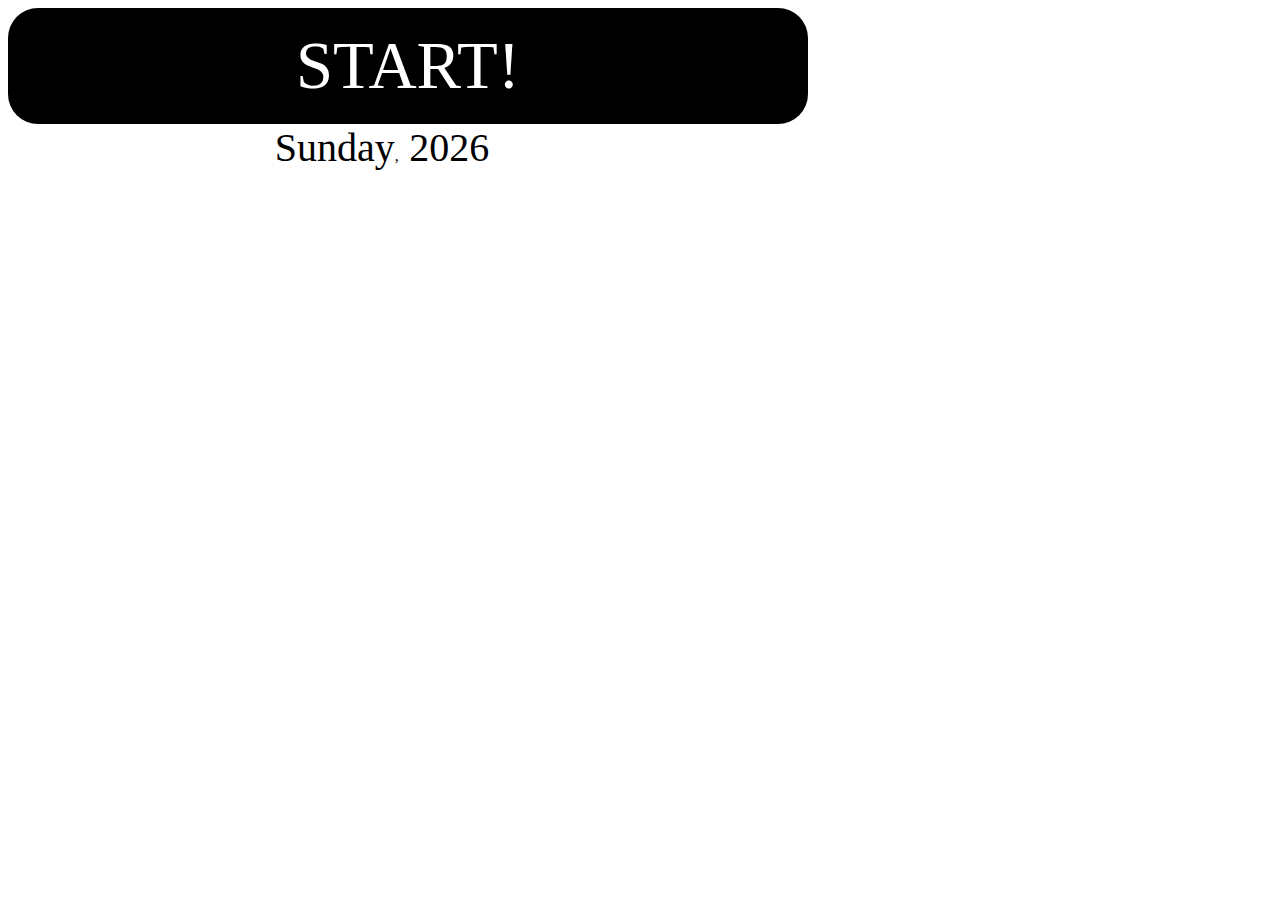
<file: DigitalClock/index.html>
<!DOCTYPE html>
<html lang="en">
<head>
	<meta charset="UTF-8">
	<title>Digital Clock</title>
	<script src="https://ajax.googleapis.com/ajax/libs/jquery/2.1.4/jquery.min.js"></script>
	<link rel="stylesheet" href="css/clock.css">
	<script src="js/Clock.js"></script>

</head>

<body>
	<div id="startClock"> START! </div>

	<div id="clock">
		<span id="h"></span> : <span id="m"></span> : <span id="s"></span> : <span id="ms"></span> 
		<p id="days"></p>

	</div>

	<div> <span id="demo"></span>, <span id="year"</span> </div>

</body>

</html>
</file>
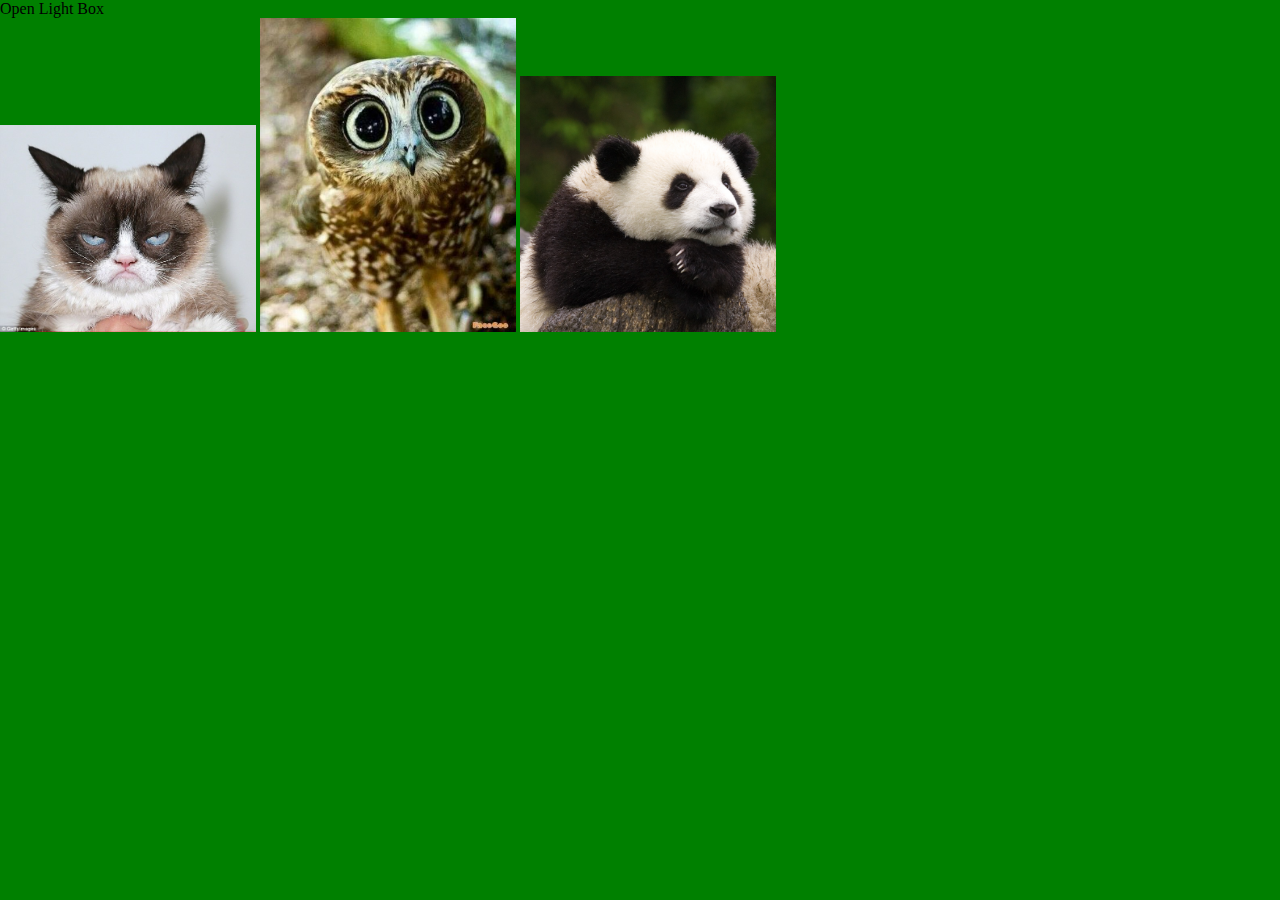
<file: LightBox/index.html>
<!DOCTYPE html>
<html>
	<head>
		<title></title>
		<script src="https://ajax.googleapis.com/ajax/libs/jquery/2.1.4/jquery.min.js"></script>
		<link rel="stylesheet" href="css/lightbox.css">
		<script type="text/javascript" src="js/lightbox.js"></script>
		
	</head>
	<body>

		<div id="lightbox">

		<div id="lightBoxContentBox">

			 <div style="padding:30px;">

			 	<span id="closebtn">light</span>

			 </div>
	    </div>

	    </div>

	    <div id="openLightBox">
	    	Open Light Box
	    </div>

	    <img  src="images/cat.jpg" name="hello" class="thumb">
	    <img  src="images/owl.jpg" name="hello" class="thumb" >
	    <img  src="images/panda.jpg" name="hello" class="thumb">

	</body>
</html>
</file>
<file: DigitalClock/css/clock.css>
#clock{
		display:none;
		width:800px;
		/*height:100px;*/
		background: black;
		color:white;
		text-align: center;
		border-radius: 30px;
		padding-top: 20px;
		padding-bottom: 20px;
		font-size: 50pt;


	}

	#startClock{
		width:800px;
		/*height:100px;*/
		background: black;
		color:white;
		text-align: center;
		border-radius: 30px;
		padding-top: 20px;
		padding-bottom: 20px;
		font-size: 50pt;

		cursor:pointer;
	}

	#demo {
		margin-left: 200pt;
		color:black;
		font-size: 30pt;
	}

	#year {
		margin-left: 5pt;
		color:black;
		font-size: 30pt;
	}
</file>
